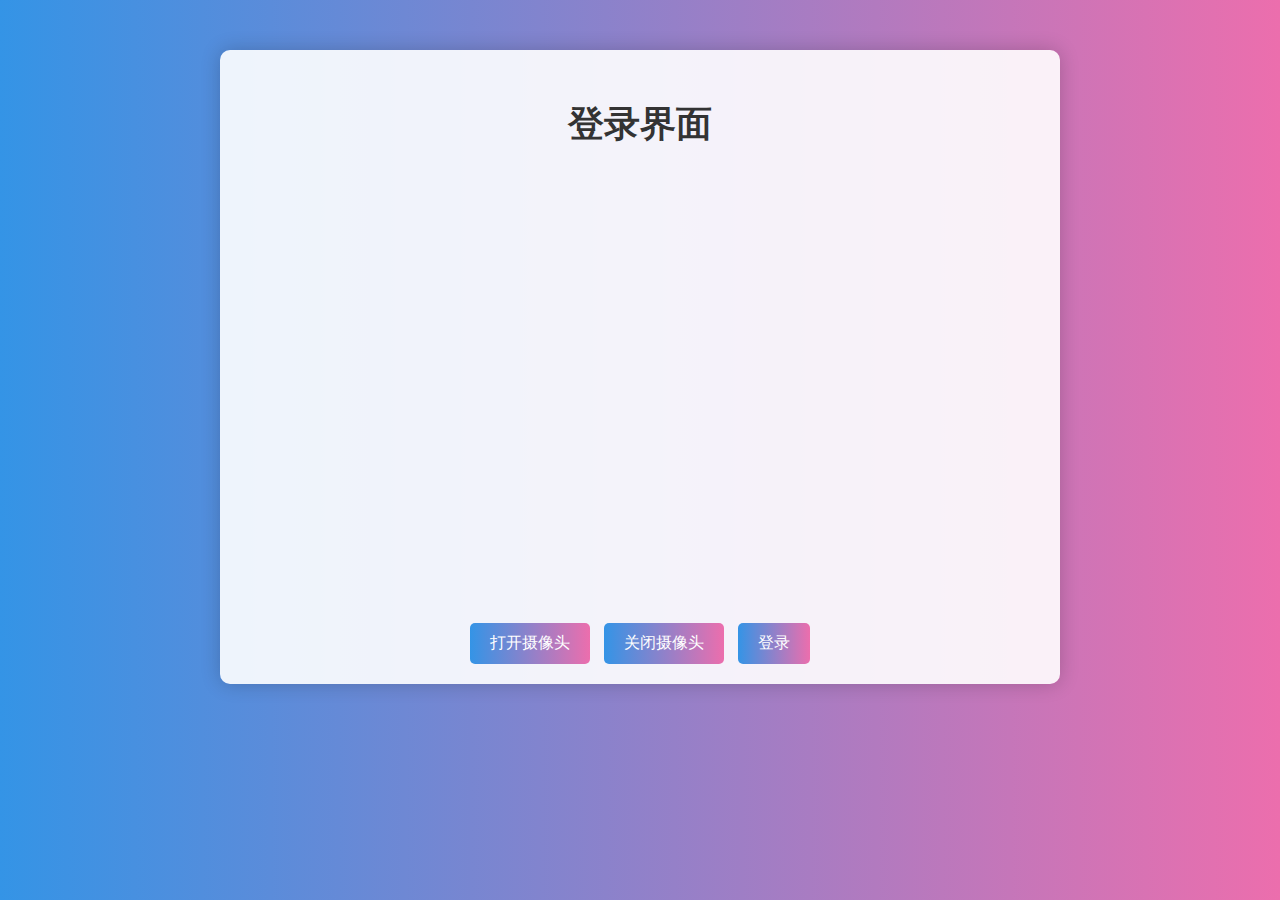
<file: face-vectordb-login-flask/templates/login.html>
<!DOCTYPE html>
<html lang="en">

<head>
    <meta charset="UTF-8">
    <meta name="viewport" content="width=device-width, initial-scale=1.0">
    <link rel="stylesheet" href="../static/css/login.css">
    <script src="https://code.jquery.com/jquery-3.7.1.min.js"></script>
    <script type="text/javascript" src="../static/js/login.js"></script>
    <title>登录页面</title>
</head>

<body>
    <div class="container">
        <h2 class="login-header">登录界面</h2>
        <div class="video-container">
            <video id="video" width="640" height="480" autoplay></video>
            <div class="button-container">
                <button id="startBtnLogin">打开摄像头</button>
                <button id="stopBtnLogin">关闭摄像头</button>
                <button id="loginButton">登录</button>
            </div>
        </div>
    </div>
</body>

</html>
</file>
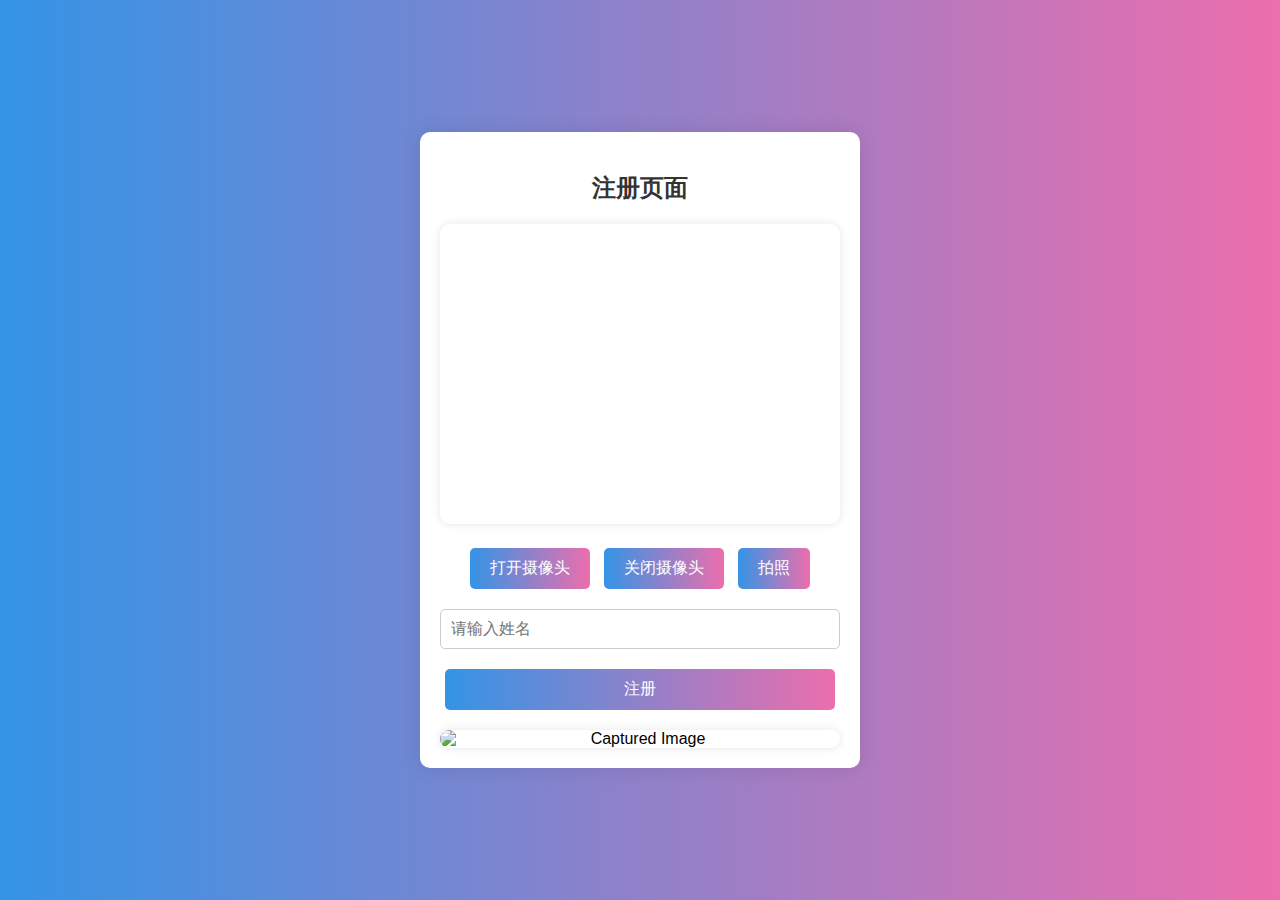
<file: face-vectordb-login-flask/templates/register.html>
<!DOCTYPE html>
<html lang="en">

<head>
    <meta charset="UTF-8">
    <meta name="viewport" content="width=device-width, initial-scale=1.0">
    <link rel="stylesheet" type="text/css" href="../static/css/register.css">
    <script src="https://code.jquery.com/jquery-3.7.1.min.js"></script>
    <script type="text/javascript" src="../static/js/register.js"></script>
    <title>注册页面</title>
</head>

<body>
    <div class="container">
        <h2>注册页面</h2>
        <div class="video-container">
            <video id="video" autoplay></video>
            <div class="button-container">
                <button id="startBtnRegister">打开摄像头</button>
                <button id="stopBtnRegister">关闭摄像头</button>
                <button id="captureButton">拍照</button>
            </div>
        </div>
        <input type="text" id="name" placeholder="请输入姓名">
        <div class="imageView">
            <button id="registerButton">注册</button>
            <img id="capturedImage" alt="Captured Image">
        </div>
    </div>
</body>

</html>
</file>
<file: face-vectordb-login-flask/static/css/login.css>
body {
    font-family: 'Arial', sans-serif;
    margin: 0;
    padding: 0;
    background: linear-gradient(to right, #3494e6, #ec6ead);
}

.container {
    max-width: 800px;
    margin: 50px auto;
    padding: 20px;
    background-color: rgba(255, 255, 255, 0.9);
    box-shadow: 0 0 20px rgba(0, 0, 0, 0.2);
    border-radius: 10px;
    text-align: center;
}

.login-header {
    color: #333;
    font-size: 36px;
    margin-bottom: 20px;
}

.video-container {
    position: relative;
    margin-top: 20px;
    overflow: hidden;
    border-radius: 10px;
}

video {
    width: 100%;
    height: 430px;
    border-radius: 10px;
    filter: grayscale(30%);
    transition: filter 0.5s;
}

.video-container:hover video {
    filter: grayscale(0%);
}

.button-container {
    margin-top: 20px;
}

button {
    padding: 10px 20px;
    font-size: 16px;
    cursor: pointer;
    background: linear-gradient(to right, #3494e6, #ec6ead);
    color: #fff;
    border: none;
    border-radius: 5px;
    margin: 0 5px;
    transition: background 0.3s;
}

button:hover {
    background: linear-gradient(to right, #56ab2f, #a8e063);
}
</file>
<file: face-vectordb-login-flask/static/css/register.css>
body {
    font-family: 'Arial', sans-serif;
    margin: 0;
    padding: 0;
    background: linear-gradient(to right, #3494e6, #ec6ead);
    display: flex;
    align-items: center;
    justify-content: center;
    height: 100vh;
}

.container {
    background: #fff;
    box-shadow: 0 0 20px rgba(0, 0, 0, 0.1);
    border-radius: 10px;
    overflow: hidden;
    width: 400px;
    padding: 20px;
    text-align: center;
}

h2 {
    color: #333;
    margin-bottom: 20px;
}

video {
    width: 100%;
    height: 300px;
    border-radius: 10px;
    margin-bottom: 20px;
    box-shadow: 0 0 10px rgba(0, 0, 0, 0.1);
}

.button-container {
    margin-bottom: 20px;
}

button {
    padding: 10px 20px;
    font-size: 16px;
    cursor: pointer;
    background: linear-gradient(to right, #3494e6, #ec6ead);
    color: #fff;
    border: none;
    border-radius: 5px;
    margin: 0 5px;
    transition: background 0.3s;
}

button:hover {
    background: linear-gradient(to right, #56ab2f, #a8e063);
}

input {
    width: 100%;
    padding: 10px;
    margin-bottom: 20px;
    box-sizing: border-box;
    border: 1px solid #ccc;
    border-radius: 5px;
    font-size: 16px;
}

.imageView{
    display: flex;
    flex-direction: column;
}

#capturedImage {
    max-width: 100%;
    margin-top: 5%;
    height: auto;
    border-radius: 10px;
    box-shadow: 0 0 10px rgba(0, 0, 0, 0.1);
}
</file>
